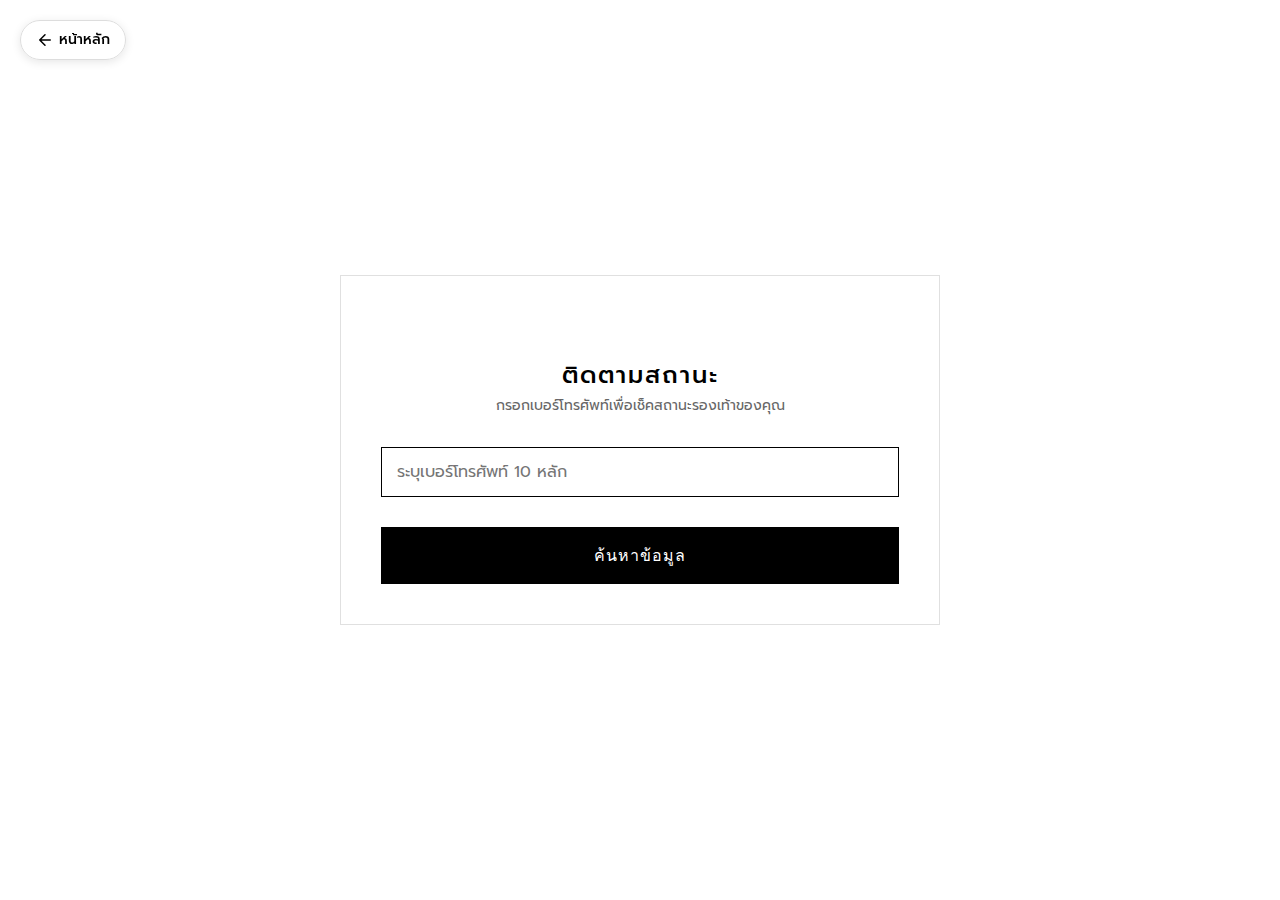
<file: traking.html>
<!DOCTYPE html>
<html lang="th">
<head>
    <meta charset="UTF-8">
    <meta name="viewport" content="width=device-width, initial-scale=1.0">
    <title>Track Status - Shoe Service</title>
    <link href="https://fonts.googleapis.com/css2?family=Prompt:wght@300;400;500&display=swap" rel="stylesheet">
    <link rel="stylesheet" href="style.css">
    <style>
        /* ปุ่มกลับมุมซ้ายบน */
        .back-link-float {
            position: fixed;
            top: 20px;
            left: 20px;
            background: rgba(255, 255, 255, 0.9);
            padding: 8px 15px;
            border-radius: 50px;
            display: flex;
            align-items: center;
            gap: 5px;
            text-decoration: none;
            color: #000;
            font-weight: 500;
            font-size: 14px;
            border: 1px solid #ddd;
            box-shadow: 0 2px 10px rgba(0,0,0,0.1);
            z-index: 9999;
            transition: 0.3s;
        }
        .back-link-float:hover {
            background: #000;
            color: #fff;
        }

        /* สไตล์สำหรับสถานะ (Badge) */
        .badge {
            display: inline-block;
            padding: 5px 12px;
            border-radius: 20px;
            font-size: 13px;
            font-weight: 500;
            margin-left: 5px;
        }

        /* ปุ่มกลับหน้าหลักด้านล่าง */
        .btn-home-bottom {
            display: inline-block;
            margin-top: 20px;
            padding: 10px 20px;
            background: #f0f0f0;
            color: #333;
            text-decoration: none;
            border-radius: 8px;
            font-size: 14px;
            border: 1px solid #ddd;
        }
    </style>
</head>
<body>

<a href="index.html" class="back-link-float">
    <svg width="18" height="18" viewBox="0 0 24 24" fill="none" stroke="currentColor" stroke-width="2" stroke-linecap="round" stroke-linejoin="round"><path d="M19 12H5M12 19l-7-7 7-7"/></svg>
    <span>หน้าหลัก</span>
</a>

<div class="container">
    <header>
        <h1 style="margin-top: 40px;">ติดตามสถานะ</h1>
        <p style="color:#666; font-size:14px;">กรอกเบอร์โทรศัพท์เพื่อเช็คสถานะรองเท้าของคุณ</p>
    </header>

    <div class="search-box">
        <div class="form-group">
            <input type="tel" id="searchPhone" placeholder="ระบุเบอร์โทรศัพท์ 10 หลัก" required>
        </div>
        <button onclick="trackStatus()" class="btn-submit">ค้นหาข้อมูล</button>
    </div>

    <div id="resultSection" style="display: none; margin-top: 30px;">
        <hr>
        <div class="status-card" style="text-align: center;">
            <h2 style="font-size: 18px; margin-bottom: 15px;">รายการล่าสุดของคุณ</h2>
            
            <div style="margin-bottom: 20px; text-align: center;">
                <p style="font-size: 14px; color: #666; margin-bottom: 8px;">รูปภาพรองเท้าที่ส่งซัก:</p>
                <a id="resProductLink" href="#" target="_blank" style="display: none; color: #000; text-decoration: underline; font-weight: 500;">
                    คลิกเพื่อดูรูปรองเท้า
                </a>
                <p><strong>ลิงก์รูปภาพ:</strong> <span id="resProductLinkArea"></span></p>
                <span id="noImgText" style="display: none; color: #999;">(ไม่มีรูปภาพ)</span>
            </div>

            <div class="status-info" style="text-align: left; background: #f9f9f9; padding: 15px; border-radius: 8px;">
                <p><strong>สถานะ:</strong> <span id="resStatus" class="badge">จองเสร็จสิ้น</span></p>
                <p><strong>รองเท้า:</strong> <span id="resShoe">-</span></p>
                <p><strong>วันที่รับ:</strong> <span id="resDate">-</span></p>
            </div>
            
            <a href="index.html" class="btn-home-bottom">กลับสู่หน้าหลัก</a>
        </div>
    </div>

    <div id="errorText" style="display: none; color: red; text-align: center; margin-top: 20px;">
        ไม่พบข้อมูลการจองจากเบอร์โทรนี้
    </div>
</div>

<script>
   async function trackStatus() {
    const phone = document.getElementById('searchPhone').value;
    const resultSection = document.getElementById('resultSection');
    const errorText = document.getElementById('errorText');
    const btn = document.querySelector('.btn-submit');

    if(phone === "") { alert("กรุณากรอกเบอร์โทรศัพท์"); return; }

    btn.innerText = "กำลังค้นหา...";
    btn.disabled = true;

    try {
        const scriptURL = 'https://script.google.com/macros/s/AKfycbzu_BW6X_zl6cKSjY0EaH_KAwU3IKYYZWdeAouIU_LdMxQEVh6KtD5JYd7287BC6fig/exec'; 
        const response = await fetch(`${scriptURL}?phone=${phone}`);
        const data = await response.json();

        if(data.result === "success") {
            resultSection.style.display = "block";
            errorText.style.display = "none";
            
            document.getElementById('resShoe').innerText = `${data.brand} ${data.model}`;
            document.getElementById('resDate').innerText = data.date;
            
            // --- ส่วนจัดการลิงก์รูปภาพ ---
            const linkArea = document.getElementById('resProductLinkArea');
            if (data.productLink && data.productLink.toString().startsWith("http")) {
                linkArea.innerHTML = `<a href="${data.productLink}" target="_blank" style="color: blue; text-decoration: underline;">คลิกเพื่อเปิดดูรูปภาพรองเท้า</a>`;
            } else {
                linkArea.innerHTML = `<span style="color: #999;">(ไม่มีลิงก์รูปภาพในระบบ)</span>`;
            }

            const statusBadge = document.getElementById('resStatus');
            statusBadge.innerText = data.status;
            statusBadge.style.background = "#000"; // หรือสีตามสถานะที่เคยทำไว้
            statusBadge.style.color = "#fff";
            
        } else {
            resultSection.style.display = "none";
            errorText.style.display = "block";
        }
    } catch (e) {
        console.error(e);
        alert("เกิดข้อผิดพลาดในการเชื่อมต่อ: " + e.message);
    } finally {
        btn.innerText = "ค้นหาข้อมูล";
        btn.disabled = false;
    }
}
</script>
</body>
</html>
</file>
<file: style.css>
/* Reset & Base Styles */
* { 
    box-sizing: border-box; 
    margin: 0; 
    padding: 0; 
}

body {
    font-family: 'Prompt', sans-serif;
    background-color: #ffffff;
    color: #000000;
    line-height: 1.6;
    display: flex; 
    justify-content: center; 
    align-items: center;
    min-height: 100vh; 
    padding: 20px;
}

/* Container */
.container {
    width: 100%; 
    text-align: center;
    max-width: 600px;
    background-color: #fff; 
    padding: 40px;
    border: 1px solid #e0e0e0;
}

/* Header */
header { 
    text-align: center; 
    margin-bottom: 30px; 
}

h1 { 
    font-weight: 500; 
    text-transform: uppercase; 
    letter-spacing: 2px; 
    font-size: 24px; 
}

/* Form Elements */
.form-group { 
    margin-bottom: 20px;
}

label { 
    display: block; 
    font-size: 14px; 
    font-weight: 500; 
    margin-bottom: 8px; 
}

input, select, textarea {
    width: 100%; 
    padding: 12px 15px;
    border: 1px solid #000; 
    background: #fff;
    font-family: 'Prompt', sans-serif; 
    font-size: 16px; 
    color: #000;
    outline: none; 
    border-radius: 0;
    transition: all 0.3s;
}

input:focus, select:focus, textarea:focus { 
    background-color: #fafafa; 
    border-left: 5px solid #000; 
}

/* Layout Utility */
.row { 
    display: grid; 
    grid-template-columns: 1fr 1fr; 
    gap: 20px; 
}

hr { 
    border: 0; 
    border-top: 1px solid #eaeaea; 
    margin: 30px 0; 
}

.note-text { 
    font-size: 12px; 
    color: #666; 
    font-weight: 300; 
    margin-top: 5px; 
}

/* Buttons */
button.btn-submit {
    width: 100%; 
    padding: 15px; 
    background-color: #000; 
    color: #fff;
    border: 1px solid #000; 
    font-size: 16px; 
    cursor: pointer;
    margin-top: 10px; 
    font-weight: 500; 
    letter-spacing: 1px;
}

button.btn-submit:hover { 
    background-color: #fff; 
    color: #000; 
}

/* Responsive */
@media (max-width: 480px) { 
    .row { 
        grid-template-columns: 1fr; 
        gap: 0; 
    } 
    .container { 
        padding: 20px; 
        border: none; 
    } 
}
/* --- ส่วนที่เพิ่มสำหรับ Dashboard --- */

/* ปรับ Container ให้ดูสมดุลในหน้า Dashboard */
.dashboard-container {
    text-align: center;
    max-width: 500px;
}

/* Grid จัดวางปุ่ม */
.menu-grid {
    display: grid;
    grid-template-columns: 1fr 1fr; /* แบ่งเป็น 2 คอลัมน์ */
    gap: 20px;
    margin-top: 20px;
}

/* ตัวการ์ดปุ่มเมนู */
.menu-card {
    display: flex;
    flex-direction: column;
    align-items: center;
    justify-content: center;
    padding: 30px 20px;
    border: 1px solid #000;
    text-decoration: none;
    color: #000;
    transition: all 0.3s ease;
    background: #fff;
    cursor: pointer;
}

/* Icon ในปุ่ม */
.menu-card .icon-box {
    font-size: 32px;
    margin-bottom: 10px;
}

.menu-card h3 {
    font-size: 16px;
    font-weight: 500;
    margin-bottom: 5px;
    text-transform: uppercase;
}

.menu-card p {
    font-size: 12px;
    color: #666;
    font-weight: 300;
}

/* Effect เมื่อเอาเมาส์ชี้ หรือแตะ */
.menu-card:hover {
    background-color: #000;
    color: #fff;
    transform: translateY(-5px); /* ขยับขึ้นเล็กน้อย */
    box-shadow: 0 5px 15px rgba(0,0,0,0.1);
}

.menu-card:hover p {
    color: #ccc;
}

/* Contact Info ด้านล่าง */
.contact-info {
    margin-top: 20px;
}
.contact-info p {
    font-size: 14px;
    color: #666;
}

/* Responsive มือถือ: ปรับเป็น 1 คอลัมน์ถ้าจอเล็กมาก */
@media (max-width: 350px) {
    .menu-grid {
        grid-template-columns: 1fr;
    }
}
/* --- ส่วนเพิ่มเติมสำหรับ Tracking --- */

.status-card {
    background: #f9f9f9;
    padding: 20px;
    border: 1px solid #000;
    text-align: left;
}

.status-badge {
    display: inline-block;
    padding: 5px 15px;
    border: 1px solid #000;
    font-size: 14px;
    font-weight: 500;
    margin-bottom: 15px;
    text-transform: uppercase;
}

.res-detail p {
    font-size: 14px;
    margin-bottom: 5px;
    border-bottom: 1px dashed #ddd;
    padding-bottom: 5px;
}
/* --- Add-on & Calculation Styles --- */
.addon-section {
    background-color: #fafafa;
    padding: 20px;
    border: 1px dashed #ccc;
    margin-bottom: 20px;
}

.radio-group, .checkbox-group {
    display: flex;
    flex-direction: column;
    gap: 10px;
}

.radio-item, .checkbox-item {
    display: flex;
    align-items: center;
    font-size: 14px;
    cursor: pointer;
}

.radio-item input, .checkbox-item input {
    width: auto;
    margin-right: 10px;
}

.price {
    margin-left: auto;
    color: #666;
    font-weight: 500;
}

.total-price-box {
    margin-top: 20px;
    padding-top: 20px;
    border-top: 1px solid #ddd;
    display: flex;
    justify-content: space-between;
    align-items: center;
    font-weight: 500;
    font-size: 18px;
}

.price-text {
    font-size: 32px;
    font-weight: bold;
    color: #000;
}


    .btn-contact-ig {
        display: inline-block;
        padding: 10px 24px;
        /* สี Gradient ของ Instagram */
        background: dimgray; /* Fallback color */
        background: radial-gradient(circle at 30% 107%, #fdf497 0%, #fdf497 5%, #fd5949 45%, #d6249f 60%, #285AEB 90%);
        color: white !important;
        text-decoration: none;
        border-radius: 10px;
        font-size: 14px;
        font-weight: 500;
        transition: transform 0.3s, box-shadow 0.3s;
        border: none;
    }

    .btn-contact-ig:hover {
        transform: translateY(-2px);
        box-shadow: 0 5px 15px rgba(214, 36, 159, 0.4);
    }

/* Loading Overlay CSS */
.loading-overlay {
    position: fixed;
    top: 0;
    left: 0;
    width: 100%;
    height: 100%;
    background: rgba(255, 255, 255, 0.9);
    z-index: 99999;
    display: flex;
    justify-content: center;
    align-items: center;
    flex-direction: column;
}
.spinner-box {
    text-align: center;
}
.spinner {
    width: 50px;
    height: 50px;
    border: 5px solid #f3f3f3;
    border-top: 5px solid #000; /* สีหมุนๆ */
    border-radius: 50%;
    animation: spin 1s linear infinite;
    margin: 0 auto 15px auto;
}
@keyframes spin {
    0% { transform: rotate(0deg); }
    100% { transform: rotate(360deg); }
}
</file>
